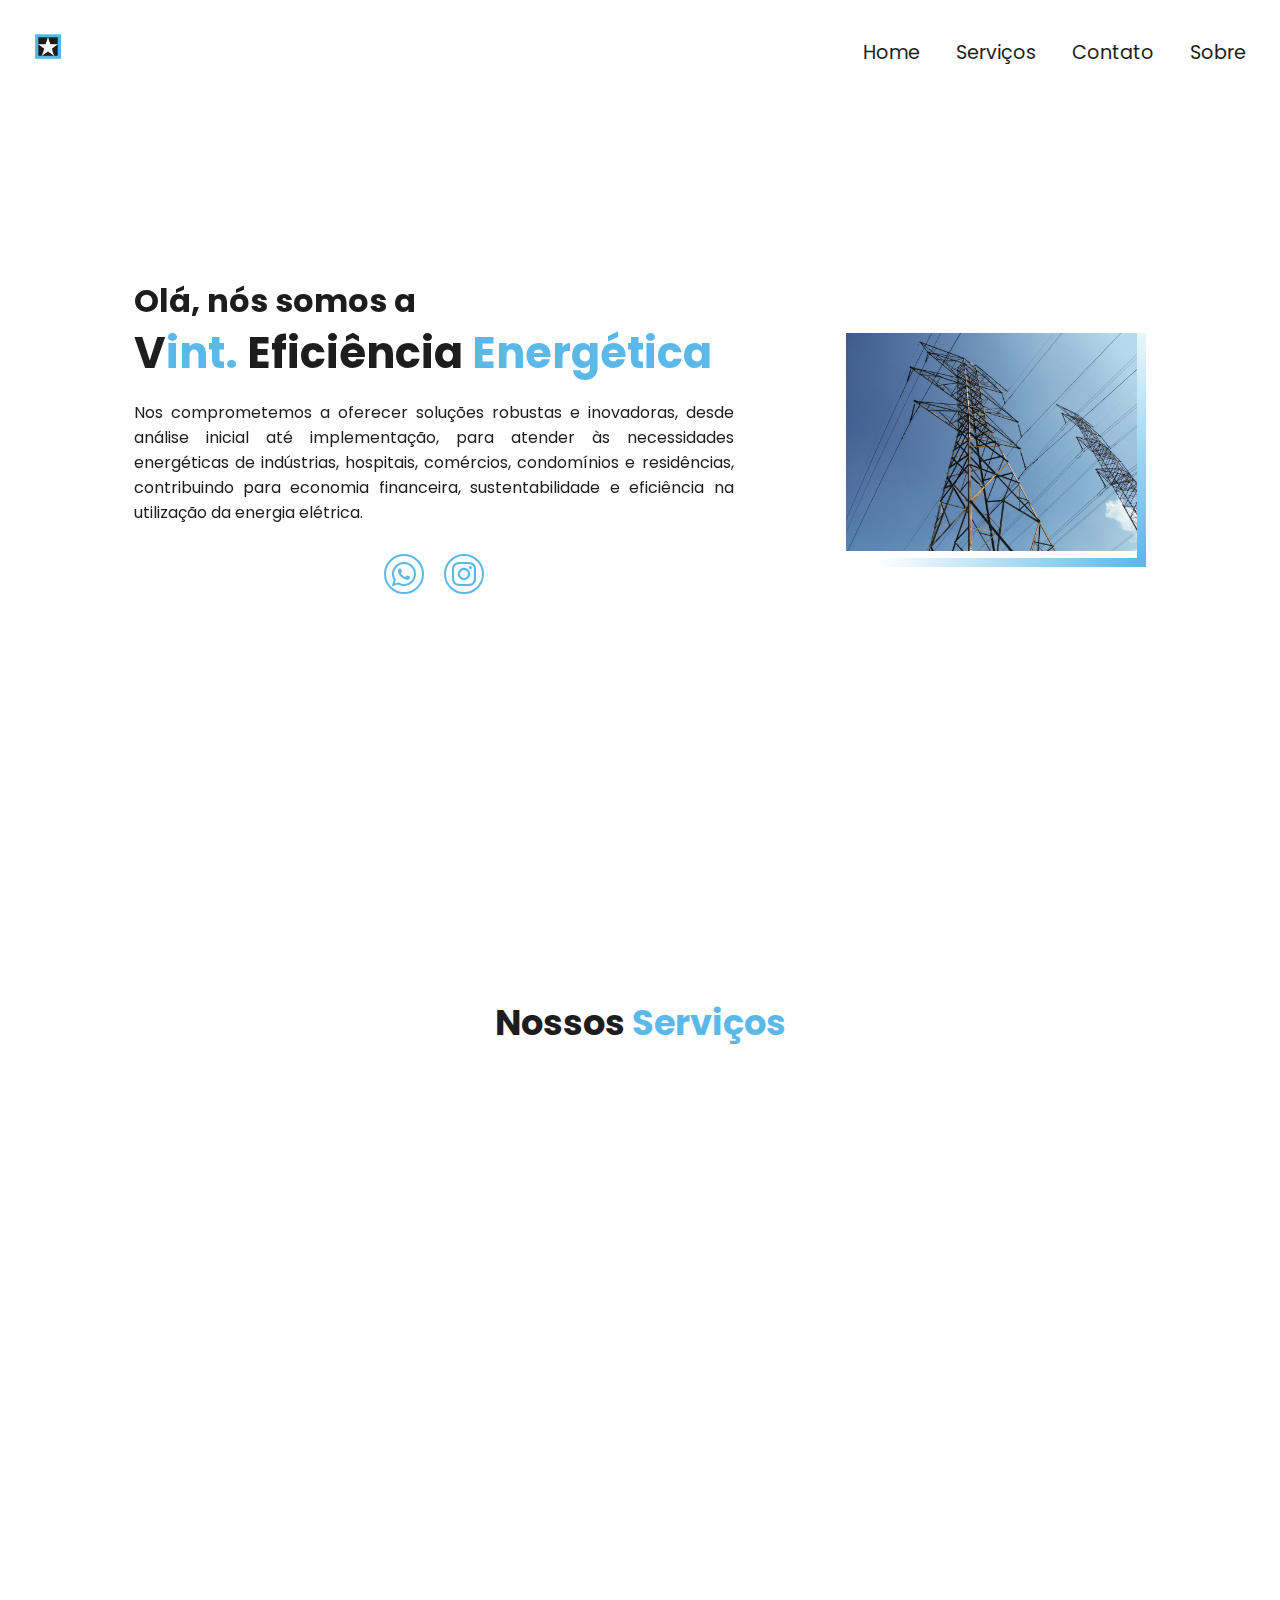
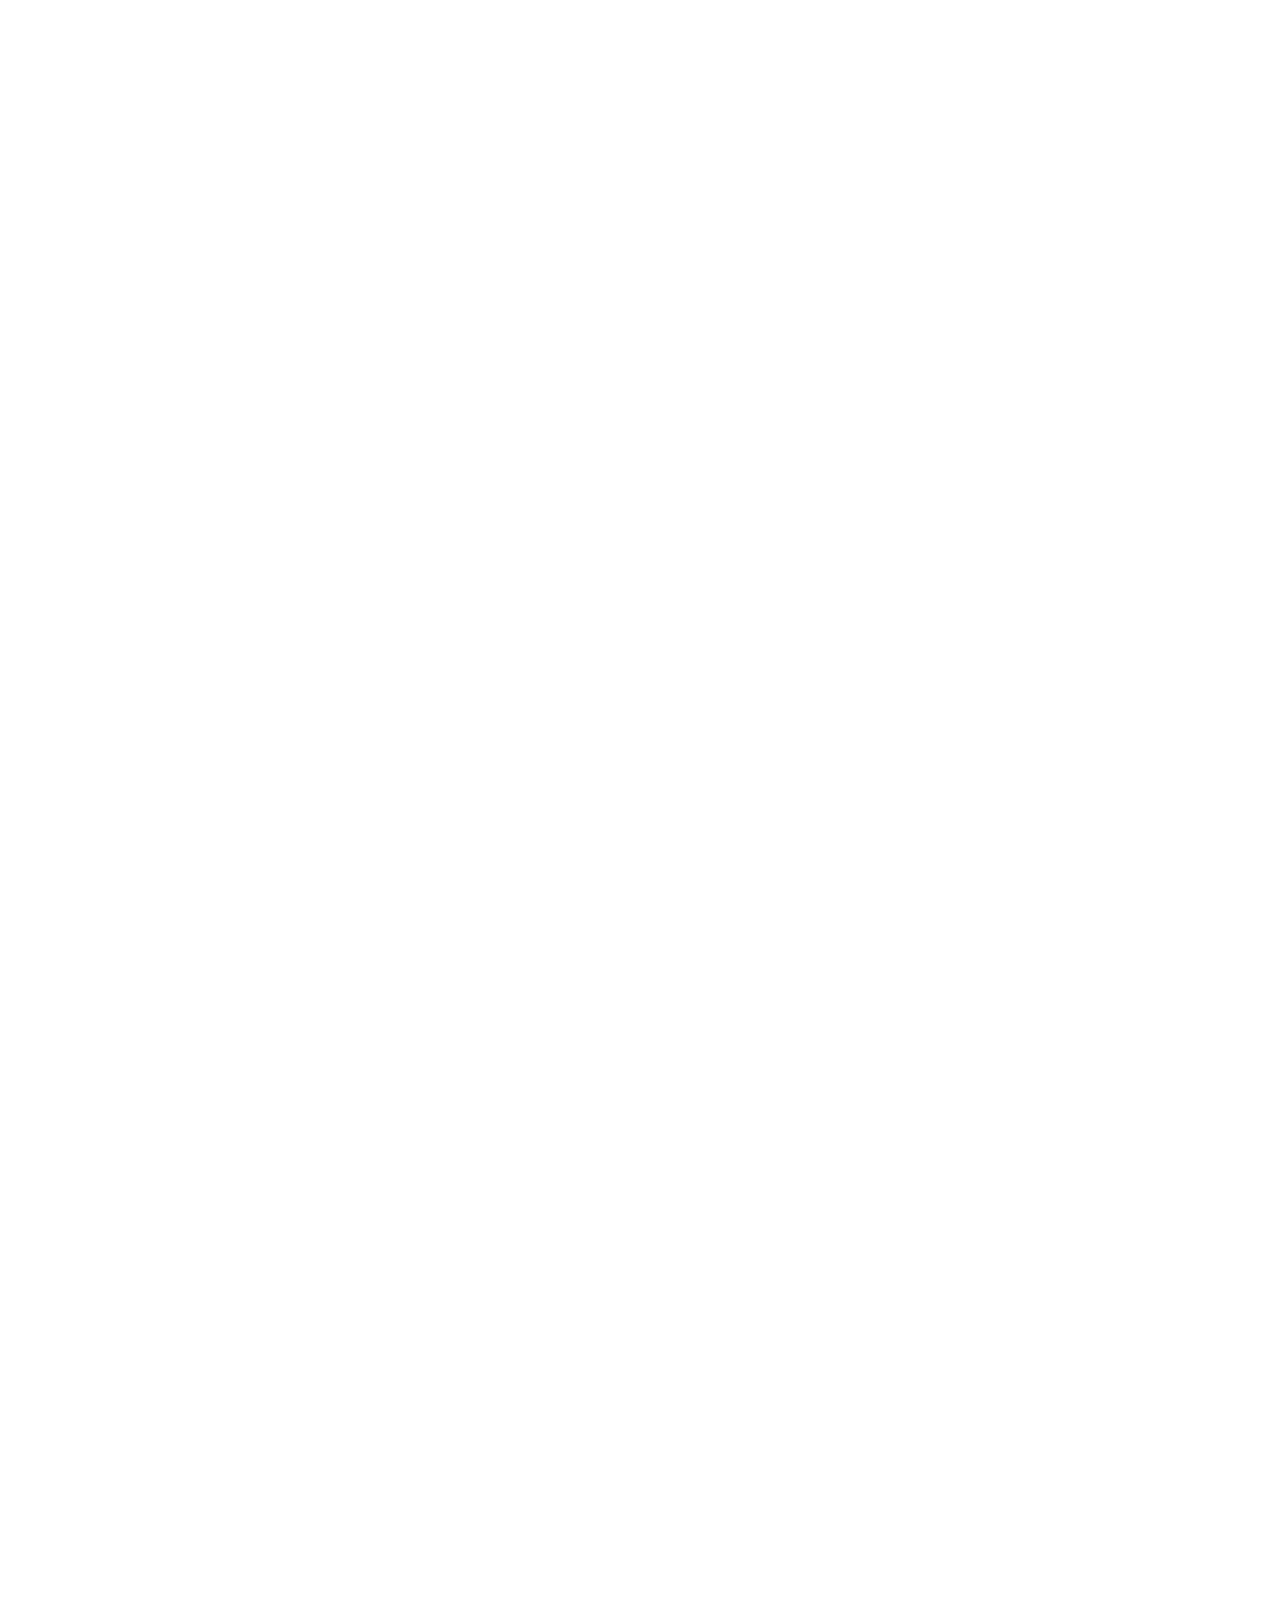
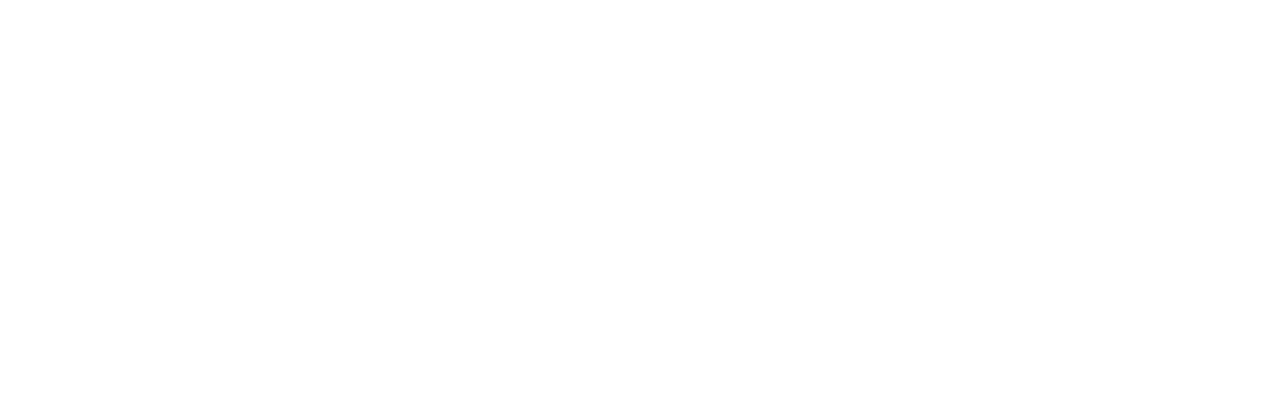
<file: index.html>
<!DOCTYPE html>
<html lang="pt-br">
  <head>
    <meta charset="UTF-8" />
    <meta name="viewport" content="width=device-width, initial-scale=1.0" />
    <link
      href="https://unpkg.com/boxicons@2.1.4/css/boxicons.min.css"
      rel="stylesheet"
    />
    <link
      href="https://cdn.jsdelivr.net/npm/aos@2.3.4/dist/aos.css"
      rel="stylesheet"
    />
    <link rel="stylesheet" href="styles/style.css" />
    <link rel="stylesheet" href="styles/media-query.css" />
    <title>Vint. Eficiência Energética</title>
  </head>
  <body class="body">
    <header>
      <a href="#home" class="logo">
        <img src="imgs/logo-vint-branca.jpg" alt="" class="img-vint" />
      </a>

      <div class="nav">
        <a href="#home">Home</a>
        <a href="#services">Serviços</a>
        <a href="#contact">Contato</a>
        <a href="#about">Sobre </a>
      </div>

      <div class="nav-responsive">
        <a href="#home">Home</a>
        <a href="#services">Serviços</a>
        <a href="#contact">Contato</a>
        <a href="#about">Sobre</a>
      </div>

      <div class="menu-hamburguer">
        <div class="bar1"></div>
        <div class="bar2"></div>
        <div class="bar3"></div>
      </div>
    </header>

    <div class="content">
      <section
        class="home"
        id="home"
        data-aos="fade-down"
        data-aos-duration="1000"
      >
        <div class="home-content">
          <h3>Olá, nós somos a</h3>
          <h1>V<span>int.</span> Eficiência <span>Energética</span></h1>
          <p>
            Nos comprometemos a oferecer soluções robustas e inovadoras, desde
            análise inicial até implementação, para atender às necessidades
            energéticas de indústrias, hospitais, comércios, condomínios e
            residências, contribuindo para economia financeira, sustentabilidade
            e eficiência na utilização da energia elétrica.
          </p>
          <div class="social-media">
            <a
              href="https://wa.me/5511998761264?text=Olá, quero mais informações sobre a Vint. Eficiência"
              ><i class="bx bxl-whatsapp"></i
            ></a>
            <a
              href="https://www.instagram.com/vintenergyconsultoria?utm_source=ig_web_button_share_sheet&igsh=ZDNlZDc0MzIxNw=="
              ><i class="bx bxl-instagram"></i
            ></a>
          </div>
        </div>
        <div class="home-img">
          <img src="imgs/pexels-padrinan-230518.jpg" alt="Profile Picture" />
        </div>
      </section>
      <section class="services" id="services">
        <h2>Nossos <span>Serviços</span></h2>
        <div class="services-container">
          <div
            class="services-box"
            data-aos="flip-left"
            data-aos-duration="1000"
          >
            <i class="bx bx-bulb"></i>
            <h3>Consultoria e Gestão da Utilização de Energia</h3>
            <p>
              Combate a tarifa de energia reativa e ultrapassagem de demanda.
              <br />
              Reduzir custos operacionais e produtivos.
            </p>
            <a href="saibamais.html#consultoria" class="btn">Saiba Mais</a>
          </div>
          <div
            class="services-box"
            data-aos="flip-right"
            data-aos-duration="1000"
          >
            <i class="bx bxs-dollar-circle"></i>
            <h3>Mercado Livre de Energia</h3>
            <p>
              Economia de mais de 30% com tarifas mais baratas e com mesma
              qualidade <br />
              Alternativa econômica para empresas do Grupo A a partir de 2024
              <br />
            </p>
            <a href="saibamais.html#mercadolivre" class="btn">Saiba Mais</a>
          </div>
          <div
            class="services-box"
            data-aos="flip-left"
            data-aos-duration="1000"
          >
            <i class="bx bx-cloud-lightning"></i>
            <h3>Usina de Geração fotovoltaica</h3>
            <p>
              Geração própria de energia <br />
              Economia certa e a longo prazo <br />
            </p>
            <a href="saibamais.html#geracao" class="btn">Saiba Mais</a>
          </div>
          <div
            class="services-box"
            data-aos="flip-right"
            data-aos-duration="1000"
          >
            <i class="bx bx-cog"></i>
            <h3>Manutenções, Projetos e Laudos</h3>
            <p>
              Projetos de cabines novas ou manutenções e adequações <br />
              SPDA para o corpo de bombeiros e outros laudos também <br />
              Limpeza de usinas e faixadas. <br />
            </p>
            <a href="saibamais.html#manutencoes" class="btn">Saiba Mais</a>
          </div>
        </div>
      </section>

      <section
        class="contact"
        id="contact"
        data-aos="fade-down"
        data-aos-duration="1000"
      >
        <h2>
          Fale <span>Conosco!</span>
          <form
            action="https://formsubmit.co/vinteficienciadominio@gmail.com"
            method="POST"
          >
            <div class="input-box">
              <input type="text" placeholder="Seu nome" name="name" required />
              <input type="email" placeholder="E-mail" name="email" required />
              <input type="hidden" name="_captcha" value="false" />
            </div>
            <div class="input-box">
              <input
                type="number"
                name=""
                id=""
                placeholder="Número de telefone (opcional)"
              />
              <input
                type="text"
                name=""
                id=""
                placeholder="Assunto da mensagem"
              />
            </div>
            <textarea
              cols="30"
              rows="10"
              placeholder="Mensagem..."
              name="message"
            ></textarea>
            <button type="submit" class="submit-form">Enviar Mensagem</button>
          </form>
        </h2>
      </section>
      <section
        class="about"
        id="about"
        data-aos="fade-down"
        data-aos-duration="1000"
      >
        <div class="about-img">
          <img src="imgs/pexels-thisisengineering-19895880.jpg" alt="" />
        </div>
        <div class="about-content">
          <h3>Sobre <span>Nós</span></h3>
          <h1>V<span>int.</span> Eficiência <span>Energética</span></h1>
          <p>
            A V<span>int.</span> Eficiência <span>Energética</span> conta com
            profissionais capacitados e experientes para proporcionar a melhor
            experiência aos seus clientes.
          </p>
          <h3>Quer mais <span>informações?</span></h3>
          <a
            href="https://wa.me/5511998761264?text=Olá, quero mais informações sobre a Vint. Eficiência"
            class="btn"
            >Visite nosso Whatsapp</a
          >
        </div>
      </section>
    </div>
  </body>
  <script src="scripts/script.js"></script>
  <script src="https://cdn.jsdelivr.net/npm/aos@2.3.4/dist/aos.js"></script>
  <script>
    AOS.init();
  </script>
</html>
</file>
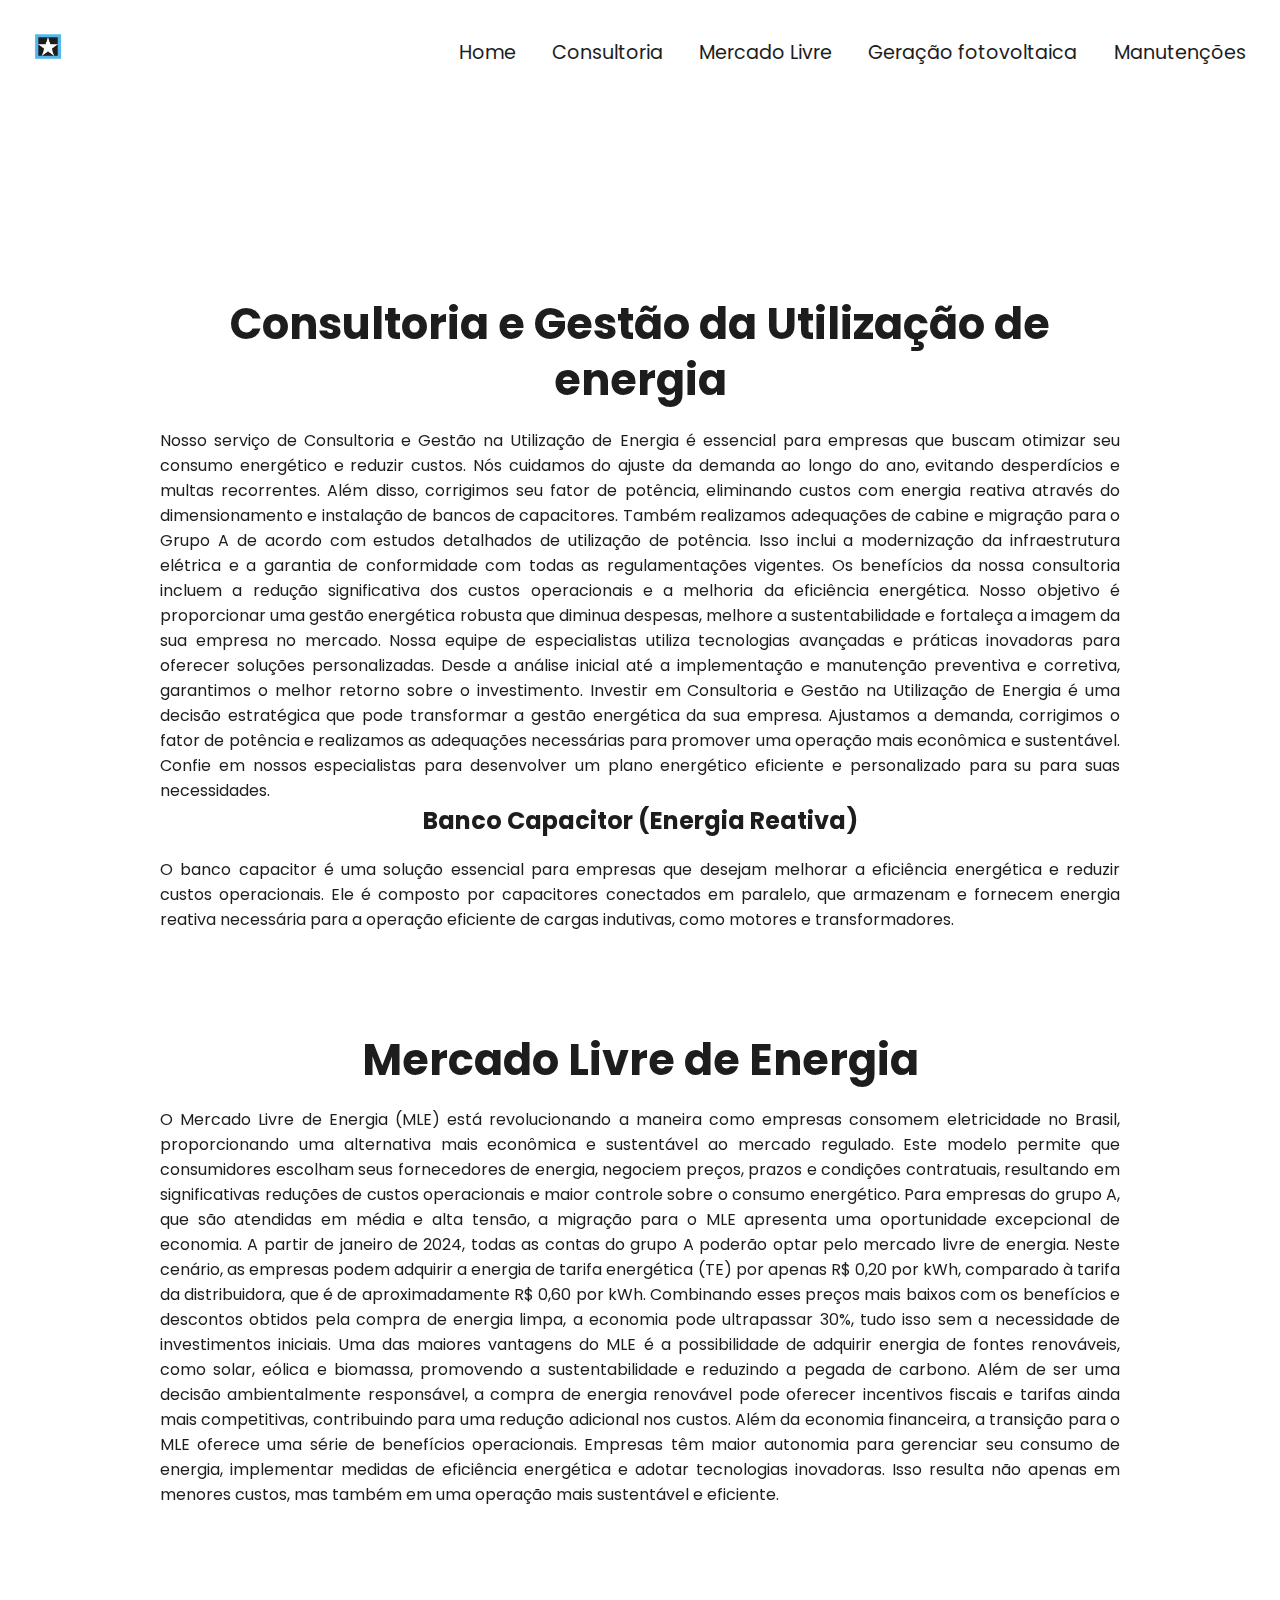
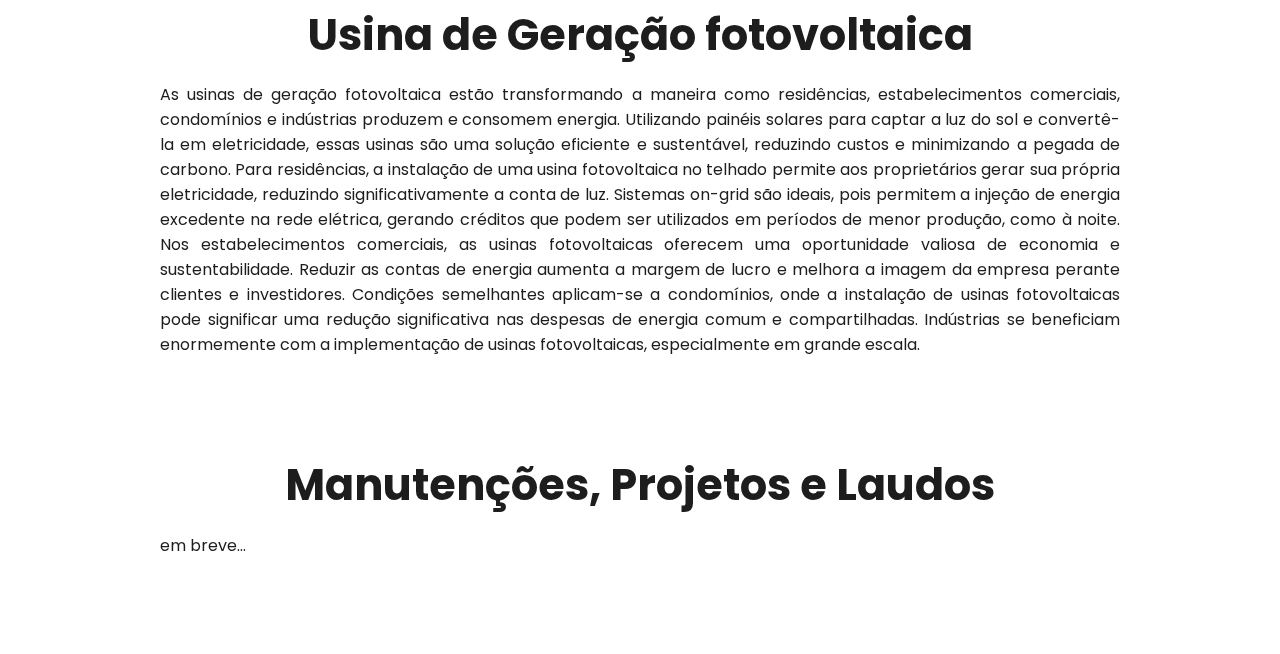
<file: saibamais.html>
<!DOCTYPE html>
<html lang="pt-br">
<head>
    <meta charset="UTF-8">
    <meta name="viewport" content="width=device-width, initial-scale=1.0">
    <link href='https://unpkg.com/boxicons@2.1.4/css/boxicons.min.css' rel='stylesheet'>
    <link href="https://cdn.jsdelivr.net/npm/aos@2.3.4/dist/aos.css" rel="stylesheet">
    <link rel="stylesheet" href="styles/style.css">
    <link rel="stylesheet" href="styles/media-query.css">
    <link rel="stylesheet" href="styles/saibamais.css">
    <title>Vint. Eficiência Energética</title>
</head>
<body class="body">
    <header>
        <a href="#home" class="logo">
            <img src="imgs/logo-vint-branca.jpg" alt="" class="img-vint">
        </a>

        <div class="nav">
            <a href="index.html">Home</a>
            <a href="#consultoria">Consultoria</a>
            <a href="#mercadolivre">Mercado Livre</a>
            <a href="#geracao">Geração fotovoltaica </a>
            <a href="#manutencoes">Manutenções</a>
        </div>

        <div class="nav-responsive">
            <a href="index.html">Home</a>
            <a href="#consultoria">Consultoria</a>
            <a href="#mercadolivre">Mercado Livre</a>
            <a href="#geracao">Geração fotovoltaica </a>
            <a href="#manutencoes">Manutenções</a>
        </div>

        <div class="menu-hamburguer">
            <div class="bar1"></div>
            <div class="bar2"></div>
            <div class="bar3"></div>
        </div>
    </header>

    <div class="content">
        <section class="home" id="home" data-aos="fade-down" data-aos-duration="1000">
            <div class="home-content">
                <div id="consultoria">
                    <h1>Consultoria e Gestão da Utilização de energia</h1>
                    <p>Nosso serviço de Consultoria e Gestão na Utilização de Energia é essencial para empresas que buscam otimizar seu consumo energético e reduzir custos. Nós cuidamos do ajuste da demanda ao longo do ano, evitando desperdícios e multas recorrentes. Além disso, corrigimos seu fator de potência, eliminando custos com energia reativa através do dimensionamento e instalação de bancos de capacitores.

                    Também realizamos adequações de cabine e migração para o Grupo A de acordo com estudos detalhados de utilização de potência. Isso inclui a modernização da infraestrutura elétrica e a garantia de conformidade com todas as regulamentações vigentes.
                    
                    Os benefícios da nossa consultoria incluem a redução significativa dos custos operacionais e a melhoria da eficiência energética. Nosso objetivo é proporcionar uma gestão energética robusta que diminua despesas, melhore a sustentabilidade e fortaleça a imagem da sua empresa no mercado.
                    
                    Nossa equipe de especialistas utiliza tecnologias avançadas e práticas inovadoras para oferecer soluções personalizadas. Desde a análise inicial até a implementação e manutenção preventiva e corretiva, garantimos o melhor retorno sobre o investimento.
                    
                    Investir em Consultoria e Gestão na Utilização de Energia é uma decisão estratégica que pode transformar a gestão energética da sua empresa.
                    
                    Ajustamos a demanda, corrigimos o fator de potência e realizamos as adequações necessárias para promover uma operação mais econômica e sustentável. Confie em nossos especialistas para desenvolver um plano energético eficiente e personalizado para su para suas necessidades.
                </p>
                <h2>
                    Banco Capacitor (Energia Reativa)
                </h2>
                <p>
                    

                    O banco capacitor é uma solução essencial para empresas que desejam melhorar a eficiência energética e reduzir custos operacionais. Ele é composto por capacitores conectados em paralelo, que armazenam e fornecem energia reativa necessária para a operação eficiente de cargas indutivas, como motores e transformadores.
                </p>
                </div>
                <div id="mercadolivre">
                    <h1>
                        Mercado Livre de Energia
                    </h1>
                    <p>
                        O Mercado Livre de Energia (MLE) está revolucionando a maneira como empresas consomem eletricidade no Brasil, proporcionando uma alternativa mais econômica e sustentável ao mercado regulado. Este modelo permite que consumidores escolham seus fornecedores de energia, negociem preços, prazos e condições contratuais, resultando em significativas reduções de custos operacionais e maior controle sobre o consumo energético.

                        Para empresas do grupo A, que são atendidas em média e alta tensão, a migração para o MLE apresenta uma oportunidade excepcional de economia.

                        A partir de janeiro de 2024, todas as contas do grupo A poderão optar pelo mercado livre de energia. Neste cenário, as empresas podem adquirir a energia de tarifa energética (TE) por apenas R$ 0,20 por kWh, comparado à tarifa da distribuidora, que é de aproximadamente R$ 0,60 por kWh.

                        Combinando esses preços mais baixos com os benefícios e descontos obtidos pela compra de energia limpa, a economia pode ultrapassar 30%,

                        tudo isso sem a necessidade de investimentos iniciais.

                        Uma das maiores vantagens do MLE é a possibilidade de adquirir energia de fontes renováveis, como solar, eólica e biomassa, promovendo a sustentabilidade e reduzindo a pegada de carbono. Além de ser uma decisão ambientalmente responsável, a compra de energia renovável pode oferecer incentivos fiscais e tarifas ainda mais competitivas, contribuindo para uma redução adicional nos custos.

                        Além da economia financeira, a transição para o MLE oferece uma série de benefícios operacionais. Empresas têm maior autonomia para gerenciar seu consumo de energia, implementar medidas de eficiência energética e adotar tecnologias inovadoras. Isso resulta não apenas em menores custos, mas também em uma operação mais sustentável e eficiente.
                    </p>
                </div>
                <div id="geracao">
                    <h1>
                        Usina de Geração fotovoltaica
                    </h1>
                    <p>
                        As usinas de geração fotovoltaica estão transformando a maneira como residências, estabelecimentos comerciais, condomínios e indústrias produzem e consomem energia. Utilizando painéis solares para captar a luz do sol e convertê- la em eletricidade, essas usinas são uma solução eficiente e sustentável, reduzindo custos e minimizando a pegada de carbono.

                        Para residências, a instalação de uma usina fotovoltaica no telhado permite aos proprietários gerar sua própria eletricidade, reduzindo significativamente a conta de luz. Sistemas on-grid são ideais, pois permitem a injeção de energia excedente na rede elétrica, gerando créditos que podem ser utilizados em períodos de menor produção, como à noite.

                        Nos estabelecimentos comerciais, as usinas fotovoltaicas oferecem uma oportunidade valiosa de economia e sustentabilidade. Reduzir as contas de energia aumenta a margem de lucro e melhora a imagem da empresa perante clientes e investidores. Condições semelhantes aplicam-se a

                        condomínios, onde a instalação de usinas fotovoltaicas pode significar uma redução significativa nas despesas de energia comum e compartilhadas.

                        Indústrias se beneficiam enormemente com a implementação de usinas fotovoltaicas, especialmente em grande escala.
                    </p>
                </div>
                <div id="manutencoes">
                    <h1>
                        Manutenções, Projetos e Laudos
                    </h1>
                    <p>
                        em breve...
                    </p>
                </div>

            </div>
        </section>
    
    </div>
</body>
<script src="scripts/script.js"></script>
<script src="https://cdn.jsdelivr.net/npm/aos@2.3.4/dist/aos.js"></script>
<script>
    AOS.init()
</script>
</html>
</file>
<file: styles/style.css>
@import url("https://fonts.googleapis.com/css2?family=Poppins:ital,wght@0,100;0,200;0,300;0,400;0,500;0,600;0,700;0,800;0,900;1,100;1,200;1,300;1,400;1,500;1,600;1,700;1,800;1,900&display=swap");

:root {
  --main-color: #00eeff;
  --text-color: #fff;
  --bg-color-01: #1d1d1d;
  --bg-color-02: #9bb4e4;
  --color-00: #0000001a;

  --color-01: #999999;
  --color-02: #009539;
  --color-03: #7950f2;
  --color-04: #c00000;
  --color-05: #232323;
}

* {
  padding: 0;
  margin: 0;
  box-sizing: border-box;
  text-decoration: none;
  border: none;
  outline: none;
  scroll-behavior: smooth;
}

html {
  font-family: "Poppins", sans-serif;
  font-size: 16px;
  color: #1d1d1b;
}

body {
  background-color: #fff;
  color: var(--bg-color-01);
  max-width: 100vw;
}

header {
  position: fixed;
  top: 0;
  left: 0;
  width: 100%;
  padding: 1.1rem;
  background-color: #ffff;
  display: flex;
  justify-content: space-between;
  align-items: center;
  z-index: 100;
}

.logo {
  font-size: 1.7rem;
  color: var(--text-color);
  font-weight: 600;
  cursor: default;
}

.nav a,
.nav-responsive a {
  font-size: 1.2rem;
  color: var(--bg-color-01);
  padding: 0.5rem 1rem;
  transition: 0.4s;
}

.nav-responsive {
  display: none;
  position: absolute;
  top: 100%;
  left: 0;
  width: 100%;
  padding: 1rem;
  background-color: #fff;
  box-shadow: 2px 3px 3px rgba(0, 0, 0, 0.459);
  transition: 0.5s;
}

.nav a:hover,
.nav-responsive a:hover {
  color: var(--main-color);
}

section {
  min-height: 100vh;
  padding: 6rem 6rem 2rem;
}

span {
  color: var(--main-color);
}

.home,
.about {
  display: flex;
  flex-direction: row;
  justify-content: space-evenly;
  align-items: center;
}

.home-img {
  border-right: solid 0.6rem;
  border-bottom: solid 0.6rem;
  border-image: linear-gradient(135deg, transparent 50%, var(--main-color)) 1;
  width: 30%;
  height: auto;
}

.about-img {
  border-left: solid 0.6rem;
  border-bottom: solid 0.6rem;
  border-image: linear-gradient(225deg, transparent 50%, var(--main-color)) 1;
  width: 40%;
  height: auto;
}

.about {
  background-color: #fff;
}

.home-content,
.about-content {
  width: 45%;
}

.home-content h1,
.about-content h1 {
  font-weight: 700;
  line-height: 1.3;
  font-size: 1.3rem;
}

.home-content h3,
.about-content h3 {
  font-weight: 700;
  font-size: 1.6rem;
}

.home-content p,
.about-content p {
  margin-top: 1.2rem;
  text-align: justify;
}

.home-img img,
.about-img img {
  width: 100%;
}

.services h2,
.portfolio h2,
.contact h2 {
  font-size: 2.2rem;
  margin-bottom: 1rem;
  text-align: center;
}

.services-container {
  display: flex;
  flex-direction: row;
  justify-content: space-evenly;
}

.services-box {
  display: flex;
  flex-direction: column;
  justify-content: space-between;
  min-height: 25rem;
  max-height: 400px;
  margin-bottom: 1rem;
}

.services-container .services-box {
  padding: 2rem 1rem 2.5rem;
  border-radius: 1.2rem;
  text-align: center;
  border: solid 0.15rem #1d1d1b;
  background-color: var(--bg-color-02);
  transition: 0.5s ease;
  color: #1d1d1b;
  a {
    background-color: rgb(0, 47, 117);
    color: #fff;
  }

  a:hover {
    background-color: transparent;
    color: #1d1d1b;
  }
}

.services-container .services-box:hover {
  border-color: var(--main-color);
  transform: scale(1.01);
}

.services-box i {
  font-size: 4.3rem;
  color: var(--bg-color-01);
}

.services-box h3 {
  font-size: 1.5rem;
}

.services-box p {
  margin: 0.5rem;
  letter-spacing: 0.1rem;
  display: -webkit-box;
  -webkit-box-orient: vertical;
  overflow: hidden;
  text-overflow: ellipsis;
}

.portfolio {
  background-color: var(--bg-color-02);
}

.portfolio-container {
  display: grid;
  gap: 1.2rem;
}

.portfolio-box {
  margin: auto;
  width: 70%;
  height: 80%;
  position: relative;
  border-radius: 0.6rem;
  box-shadow: 0 0 0.6rem var(--bg-color-02);
  overflow: hidden;
  display: flex;
}

.portfolio-box img {
  object-fit: cover;
  width: 100%;
  transition: 0.5s ease;
}

.portfolio-box img:hover {
  transform: scale(1.1);
}

.portfolio-box .portfolio-layer {
  position: absolute;
  bottom: 0;
  left: 0;
  width: 100%;
  height: 100%;
  background: linear-gradient(transparent, var(--main-color));
  display: flex;
  flex-direction: column;
  justify-content: center;
  align-items: center;
  text-align: center;
  padding: 0 4rem;
  transform: translateY(50rem);
  transition: 0.5s ease;
}

.portfolio-box:hover .portfolio-layer {
  transform: translateY(0);
}

.portfolio-layer h4 {
  font-size: 1.8rem;
}

.portfolio-layer p {
  margin: 0.2rem 0 0.5rem;
}

.portfolio-layer a {
  display: inline-flex;
  justify-content: center;
  align-items: center;
  width: 3rem;
  height: 3rem;
  background: var(--text-color);
  border-radius: 50%;
}

.portfolio-layer a i {
  font-size: 1.2rem;
  color: var(--bg-color-02);
}

form {
  max-width: 45rem;
  margin: 0.6rem auto;
  text-align: center;
  margin-bottom: 2rem;
}

form .input-box {
  display: flex;
  justify-content: space-between;
  flex-wrap: wrap;
}

form .input-box input,
form textarea {
  width: 100%;
  padding: 1rem;
  font-size: 1rem;
  color: var(--bg-color-01);
  background-color: var(--bg-color-02);
  border-radius: 0.5rem;
  margin: 0.4rem 0;
}

form textarea {
  resize: none;
}

.social-media img {
  width: 3.5rem;
}

.social-media a {
  display: inline-flex;
  justify-content: center;
  align-items: center;
  width: 2.5rem;
  height: 2.5rem;
  background: transparent;
  border: solid 0.15rem var(--main-color);
  border-radius: 50%;
  font-size: 2rem;
  color: var(--main-color);
  margin: 1.8rem 0.5rem;
  transition: 0.5s ease;
}

.social-media a:hover {
  background-color: var(--main-color);
  color: #303b41;
  box-shadow: 0 0 0.3rem var(--main-color);
}

.btn,
.submit-form {
  display: inline-block;
  padding: 0.7rem 1.8rem;
  background-color: var(--main-color);
  border-radius: 2rem;
  color: #303b41;
  font-weight: 600;
  letter-spacing: 0.1rem;
  transition: 0.3s ease;
  margin-top: 1.2rem;
}

.btn:hover,
.submit-form:hover {
  box-shadow: 0 0 0.3rem var(--main-color);
  background-color: inherit;
  color: var(--main-color);
  cursor: pointer;
}

.menu-hamburguer {
  display: none;
  cursor: pointer;
}

.bar1,
.bar2,
.bar3 {
  width: 2rem;
  height: 0.3rem;
  background-color: var(--bg-color-01);
  margin: 0.4rem 0;
  transition: 0.3s ease;
}

.change .bar1 {
  transform: translate(0, 0.65rem) rotate(-45deg);
}
.change .bar2 {
  opacity: 0;
}
.change .bar3 {
  transform: translate(0, -0.65rem) rotate(45deg);
}

.contact .submit-form {
  font-size: 0.5em;
  height: 50px;
}

.img-vint {
  width: 60px;
  height: 57px;
}
</file>
<file: styles/media-query.css>
@import url("https://fonts.googleapis.com/css2?family=Poppins:ital,wght@0,100;0,200;0,300;0,400;0,500;0,600;0,700;0,800;0,900;1,100;1,200;1,300;1,400;1,500;1,600;1,700;1,800;1,900&display=swap");

:root {
  --main-color: #5bb9ea;
  --text-color: #fff;
  --bg-color-01: #1d1d1d;
  --bg-color-02: #b8d1ff;
  --color-00: #0000001a;

  --color-01: #999999;
  --color-02: #009539;
  --color-03: #7950f2;
  --color-04: #c00000;
  --color-05: #232323;
}

* {
  padding: 0;
  margin: 0;
  box-sizing: border-box;
  text-decoration: none;
  border: none;
  outline: none;
  scroll-behavior: smooth;
}

@media screen and (min-width: 0px) {
  .menu-hamburguer {
    display: block;
  }

  .nav {
    display: none;
  }

  .portfolio-write {
    font-size: 2.5em;
    display: block;
    text-shadow: 1px 2px 2px rgba(0, 0, 0, 0.596);
  }

  .nav-responsive a {
    display: block;
    font-size: 1.2rem;
    margin: 0.5rem 0;
  }

  section {
    padding: 6rem 2.5rem;
  }

  .home,
  .about {
    flex-direction: column;
    gap: 1.2rem;
  }

  .home-img,
  .about-img {
    width: 80%;
    max-width: 80%;
  }

  .home-content,
  .about-content {
    width: 100%;
  }

  .home-content div {
    text-align: center;
  }

  .home-content h1,
  .about-content h1 {
    font-size: 2.4rem;
    font-weight: 700;
    line-height: 1.3;
  }
  .services-container {
    flex-direction: column;
    align-items: center;
  }

  .services-box {
    width: 100%;
  }

  .portfolio-layer {
    font-size: 0.5em;
    h4 {
      font-size: 1em;
    }
  }
  .portfolio-box {
    width: 100%;
    height: 100%;
  }
}

@media screen and (min-width: 576px) {
  .home-img,
  .about-img {
    width: 65%;
    max-width: 65%;
  }

  .services-box {
    width: 70%;
  }
}

@media screen and (min-width: 768px) {
  .menu-hamburguer {
    display: none;
  }

  .nav {
    display: block;
  }

  .nav-responsive,
  .nav-responsive a {
    display: none;
  }

  .home,
  .about {
    flex-direction: row;
    justify-content: space-evenly;
  }

  .home-img,
  .about-img {
    max-width: 50%;
  }

  .home-content,
  .about-content {
    width: 50%;
  }

  .services-box {
    width: 60%;
    margin-bottom: 2rem;
  }

  .portfolio-container {
    grid-template-columns: auto;
  }

  form .input-box input {
    width: 49%;
  }

  .body {
    max-width: 100vw;
  }
}

@media screen and (min-width: 992px) {
  /* .home-img, .about-img {
        max-width: 35%;
    } */

  .services-container {
    flex-direction: row;
    gap: 1.2rem;
  }
  .services-box {
    p {
      font-size: small;
      margin: 5px;
    }
    h3 {
      font-size: 0.8rem;
    }
  }
}

@media screen and (min-width: 1200px) {
  .home-img,
  .about-img {
    max-width: 25%;
  }

  .home-content h1 {
    font-size: 2.7rem;
  }

  .home-content h3 {
    font-size: 2rem;
  }
}
</file>
<file: styles/saibamais.css>
.home-content {
    width: 80%;
}
@media (max-width: 768px) {
    .home-content {
        width: 90vw;
    }
}
.content div {
    margin-top: 100px;

}
</file>
